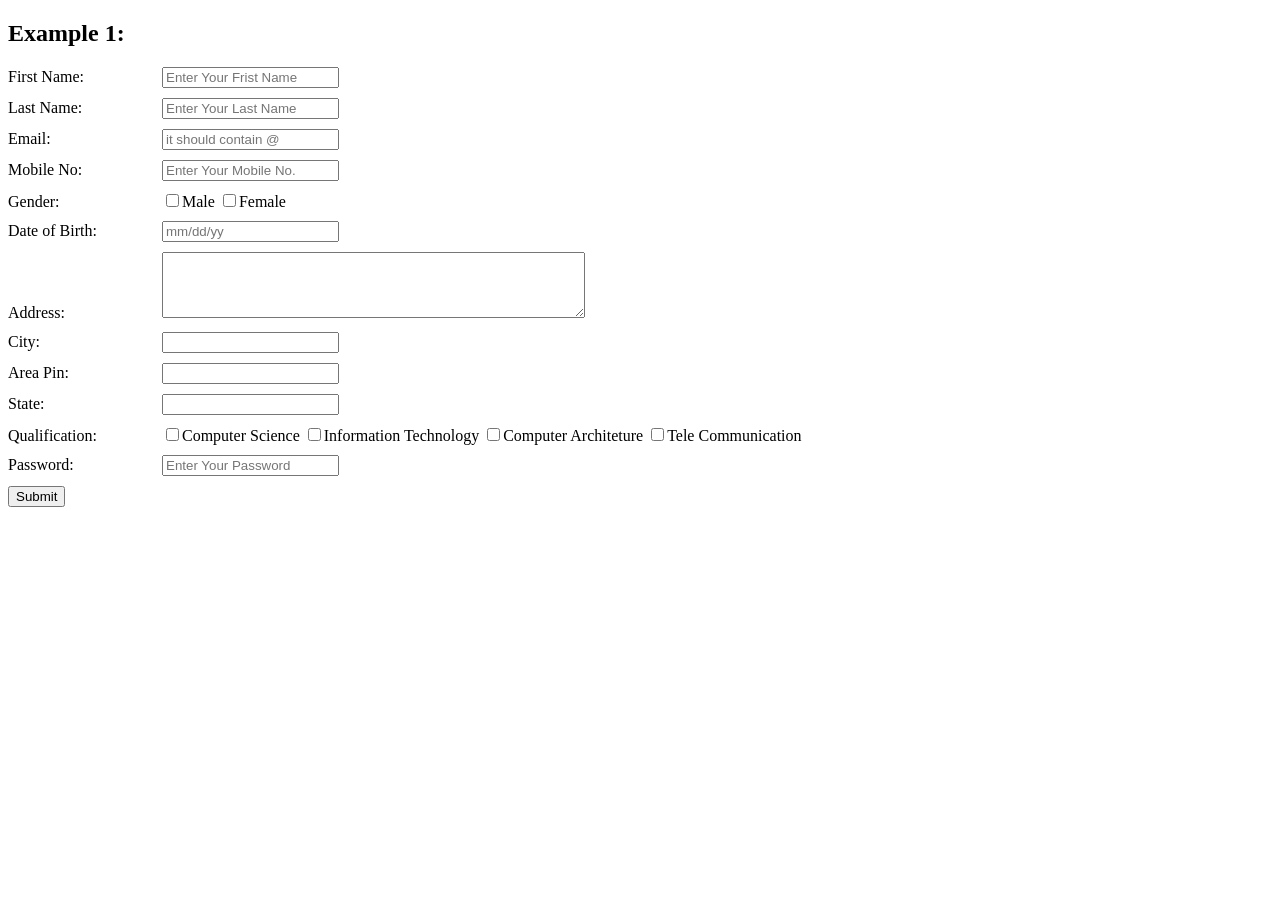
<file: Jquery assement/1.html>
<!DOCTYPE html>
<html lang="en">
<head>
    <meta charset="UTF-8">
    <meta name="viewport" content="width=device-width, initial-scale=1.0">
    <title>Document</title>
    <style>
  form label {
  display: inline-block;
  width: 150px;
}

form div {
  margin-bottom: 10px;
}

.error {
  color: red;
  margin-left: 5px;
}

label.error {
  display: inline;
}
    </style>
</head>
<body>
    <!-- First Form -->
<h2>Example 1:</h2>
<form id="first_form" method="post" action="">
  <div>
    <label for="first_name">First Name:</label>
    <input type="text" id="first_name" name="first_name" placeholder="Enter Your Frist Name"></input>
  </div>
  <div>
    <label for="last_name">Last Name:</label>
    <input type="text" id="last_name" name="last_name" placeholder="Enter Your Last Name"></input>
  </div>
  <div>
    <label for="email">Email:</label>
    <input type="email" id="email" name="email" placeholder="it should contain @"></input>
  </div>
  <div>
    <label for="mobile">Mobile No:</label>
    <input type="number" id="mobile" name="mobile" placeholder="Enter Your Mobile No." maxlength="10" minlength="0"></input>
  </div>
  <div>
    <label for="gender">Gender:</label>
    <input type="checkbox" id="gender" name="gender">Male</input>
    <input type="checkbox" id="gender" name="gender">Female</input>
  </div>
  <div>
    <label for="dob">Date of Birth:</label>
    <input type="number" id="dob" name="dob" placeholder="mm/dd/yy" maxlength="10" minlength="0"></input>
  </div>
  <div>
    <label for="Address">Address:</label>
    <textarea id="Address" name="Address" rows="4" cols="50"></textarea>
  </div>
  <div>
    <label for="city">City:</label>
    <input type="text" id="city" name="city"></input>
  </div>
  <div>
    <label for="ap">Area Pin:</label>
    <input type="text" id="ap" name="ap"></input>
  </div>
  <div>
    <label for="state">State:</label>
    <input type="text" id="state" name="state"></input>
  </div>
  <div>
    <label for="Qualification">Qualification:</label>
    <input type="checkbox" id="Qualification" name="Qualification">Computer Science</input>
    <input type="checkbox" id="Qualification" name="Qualification">Information Technology</input>
    <input type="checkbox" id="Qualification" name="Qualification">Computer Architeture</input>
    <input type="checkbox" id="Qualification" name="Qualification">Tele Communication</input>
  </div>
  <div>
    <label for="password">Password:</label>
    <input type="password" id="password" name="password" placeholder="Enter Your Password"></input>
  </div>
  <div>
    <input type="submit" value="Submit" />
  </div>
</form>



  <script>
    $(document).ready(function() {

$('#first_form').submit(function(e) {
  e.preventDefault();
  var first_name = $('#first_name').val();
  var last_name = $('#last_name').val();
  var email = $('#email').val();
  var mobile = $('#mobile').val();
  var gender = $('#gender').val();
  var dob = $('#dob').val();
  var Address = $('#Address').val();
  var city = $('#city').val();
  var state = $('#state').val();
  var Qualification = $('#Qualification').val();
  var password = $('#password').val();

  $(".error").remove();

  if (first_name.length < 1) {
    $('#first_name').after('<span class="error">This field is required</span>');
  }
  if (last_name.length < 1) {
    $('#last_name').after('<span class="error">This field is required</span>');
  }
  if (email.length < 1) {
    // $('#email').after('<span class="error">This field is required</span>');
  }
  if (mobile.length < 10) {
    $('#mobile').after('<span class="error">This field is required</span>');
  }
  if (gender.length < 1) {
    $('#gender').after('<span class="error">This field is required</span>');
  }
  if (dob.length < 1) {
    $('#dob').after('<span class="error">This field is required</span>');
  }
  if (Address.length < 1) {
    $('#Address').after('<span class="error">This field is required</span>');
  }
  if (city.length < 1) {
    $('#city').after('<span class="error">This field is required</span>');
  }
  if (state.length < 1) {
    $('#state').after('<span class="error">This field is required</span>');
  }
  if (Qualification.length < 1) {
    $('#Qualification').after('<span class="error">This field is required</span>');
  }
  if (password.length < 1) {
    $('#password').after('<span class="error">This field is required</span>');
  }else {
    var regEx = /^[A-Z0-9][A-Z0-9._%+-]{0,63}@(?:[A-Z0-9-]{1,63}\.){1,125}[A-Z]{2,63}$/;
    var validEmail = regEx.test(email);
    if (!validEmail) {
      // $('#email').after('<span class="error">Enter a valid email</span>');
    }
  }
  if (password.length < 8) {
    // $('#password').after('<span class="error">Password must be at least 8 characters long</span>');
    function myFunction() {
  alert("I am an alert box!");
}
  }
});
});
  </script>
</form>
</body>
</html>
</file>
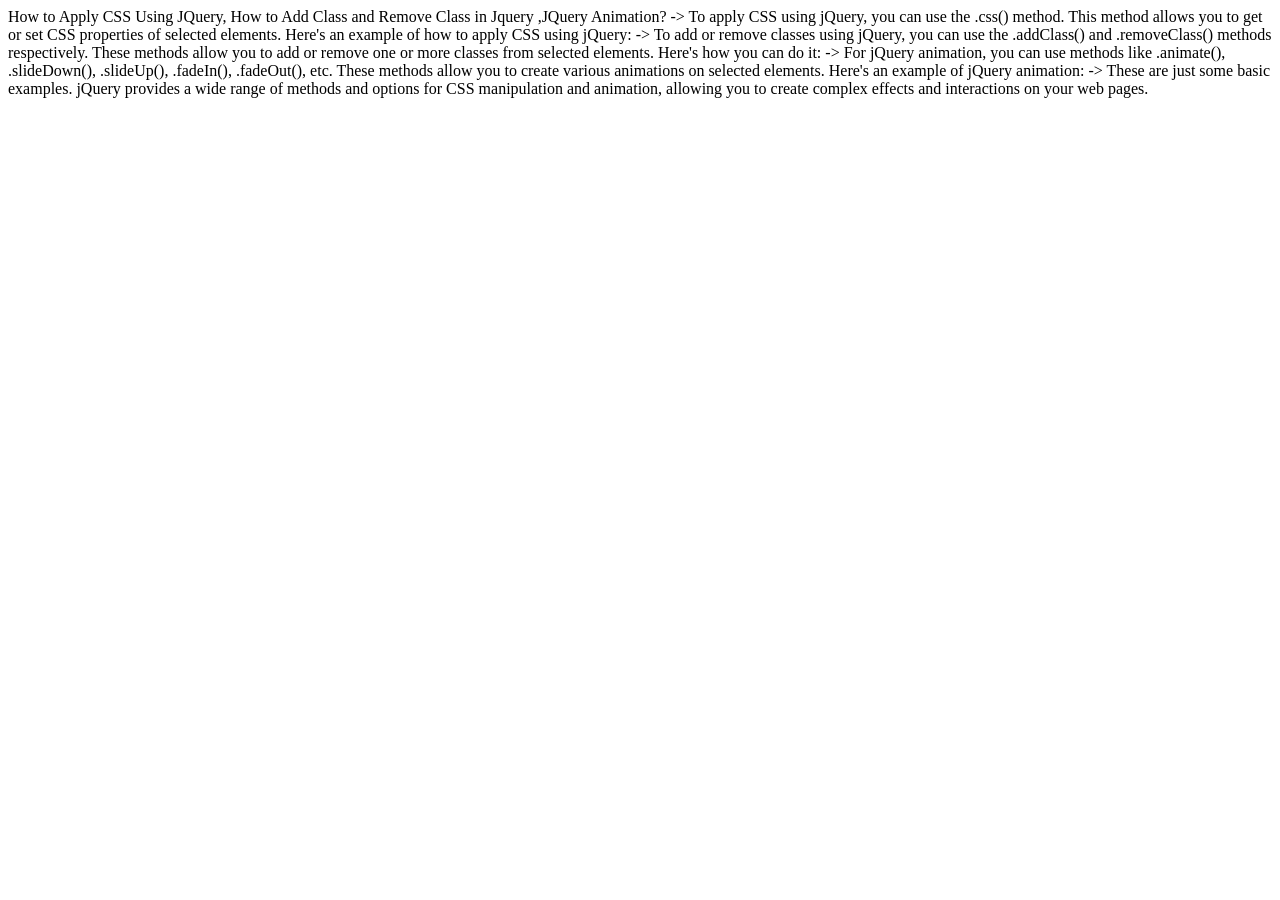
<file: Jquery Assignment/2.html>
How to Apply CSS Using JQuery, How to Add Class and Remove Class in Jquery ,JQuery Animation?

-> To apply CSS using jQuery, you can use the .css() method. This method allows you to get or set CSS properties of
selected elements. Here's an example of how to apply CSS using jQuery:

-> To add or remove classes using jQuery, you can use the .addClass() and .removeClass() methods respectively. These
methods allow you to add or remove one or more classes from selected elements. Here's how you can do it:

-> For jQuery animation, you can use methods like .animate(), .slideDown(), .slideUp(), .fadeIn(), .fadeOut(), etc.
These methods allow you to create various animations on selected elements. Here's an example of jQuery animation:

-> These are just some basic examples. jQuery provides a wide range of methods and options for CSS manipulation and
animation, allowing you to create complex effects and interactions on your web pages.

<!DOCTYPE html>
<html lang="en">
<head>
    <meta charset="UTF-8">
    <meta name="viewport" content="width=device-width, initial-scale=1.0">
    <title>Document</title>
</head>
<body>
    <script>
        // Set CSS properties
        $('selector').css('property', 'value');

        // Example: Change the color of paragraphs with class 'text' to red
        $('.text').css('color', 'red');

        // Add a class
        $('selector').addClass('className');

        // Remove a class
        $('selector').removeClass('className');

        // Example: Add class 'highlight' to paragraphs with class 'text' and then remove it after 2 seconds
        $('.text').addClass('highlight');
        setTimeout(function() {
            $('.text').removeClass('highlight');
        }, 2000);

        // Animate an element's width and opacity
        $('selector').animate({
            width: '200px',
            opacity: 0.5
        }, 1000); // duration in milliseconds

        // Example: Slide up a paragraph with class 'text' when clicked
        $('.text').click(function() {
            $(this).slideUp();
        });

    </script>
</body>
</html>
</file>
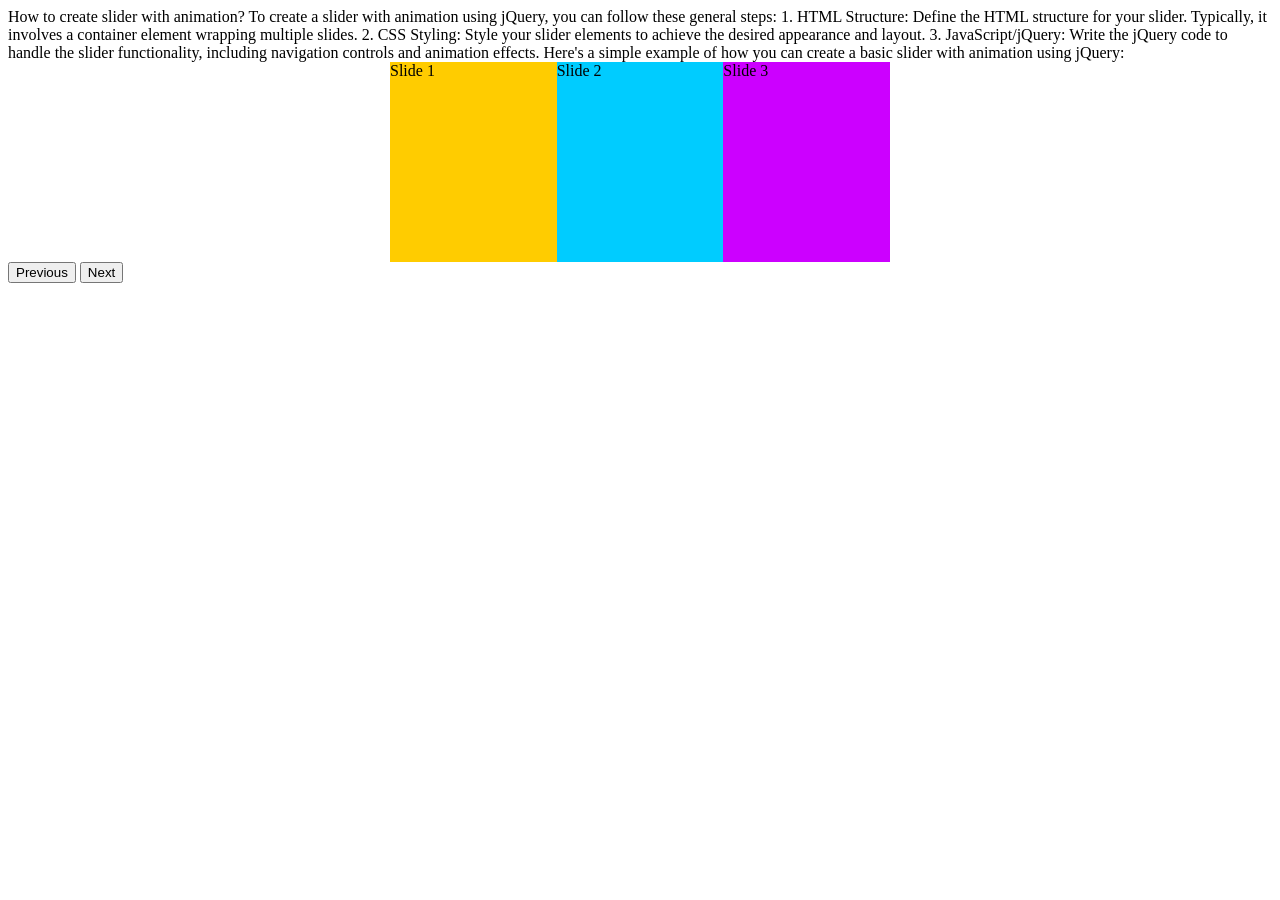
<file: Jquery Assignment/3.html>
How to create slider with animation?


To create a slider with animation using jQuery, you can follow these general steps:

1. HTML Structure: Define the HTML structure for your slider. Typically, it involves a container element wrapping
multiple slides.

2. CSS Styling: Style your slider elements to achieve the desired appearance and layout.

3. JavaScript/jQuery: Write the jQuery code to handle the slider functionality, including navigation controls and
animation effects.

Here's a simple example of how you can create a basic slider with animation using jQuery:

<!DOCTYPE html>
<html lang="en">
<head>
<meta charset="UTF-8">
<meta name="viewport" content="width=device-width, initial-scale=1.0">
<title>jQuery Slider</title>
<style>
    .slider {
        width: 500px;
        overflow: hidden;
        margin: 0 auto;
        position: relative;
    }
    .slides {
        display: flex;
        transition: transform 0.5s ease;
    }
    .slide {
        width: 500px;
        height: 200px;
    }
</style>
</head>
<body>

<div class="slider">
    <div class="slides">
        <div class="slide" style="background-color: #ffcc00;">Slide 1</div>
        <div class="slide" style="background-color: #00ccff;">Slide 2</div>
        <div class="slide" style="background-color: #cc00ff;">Slide 3</div>
    </div>
</div>

<script src="https://code.jquery.com/jquery-3.6.0.min.js"></script>
<script>
    $(document).ready(function() {
        var slideCount = $('.slides .slide').length;
        var slideWidth = $('.slide').width();
        var currentIndex = 0;

        function slide() {
            $('.slides').animate({ 'margin-left': -currentIndex * slideWidth }, 500);
        }

        $('.prev').click(function() {
            if (currentIndex > 0) {
                currentIndex--;
                slide();
            }
        });

        $('.next').click(function() {
            if (currentIndex < slideCount - 1) {
                currentIndex++;
                slide();
            }
        });
    });
</script>

<button class="prev">Previous</button>
<button class="next">Next</button>

</body>
</html>
</file>
